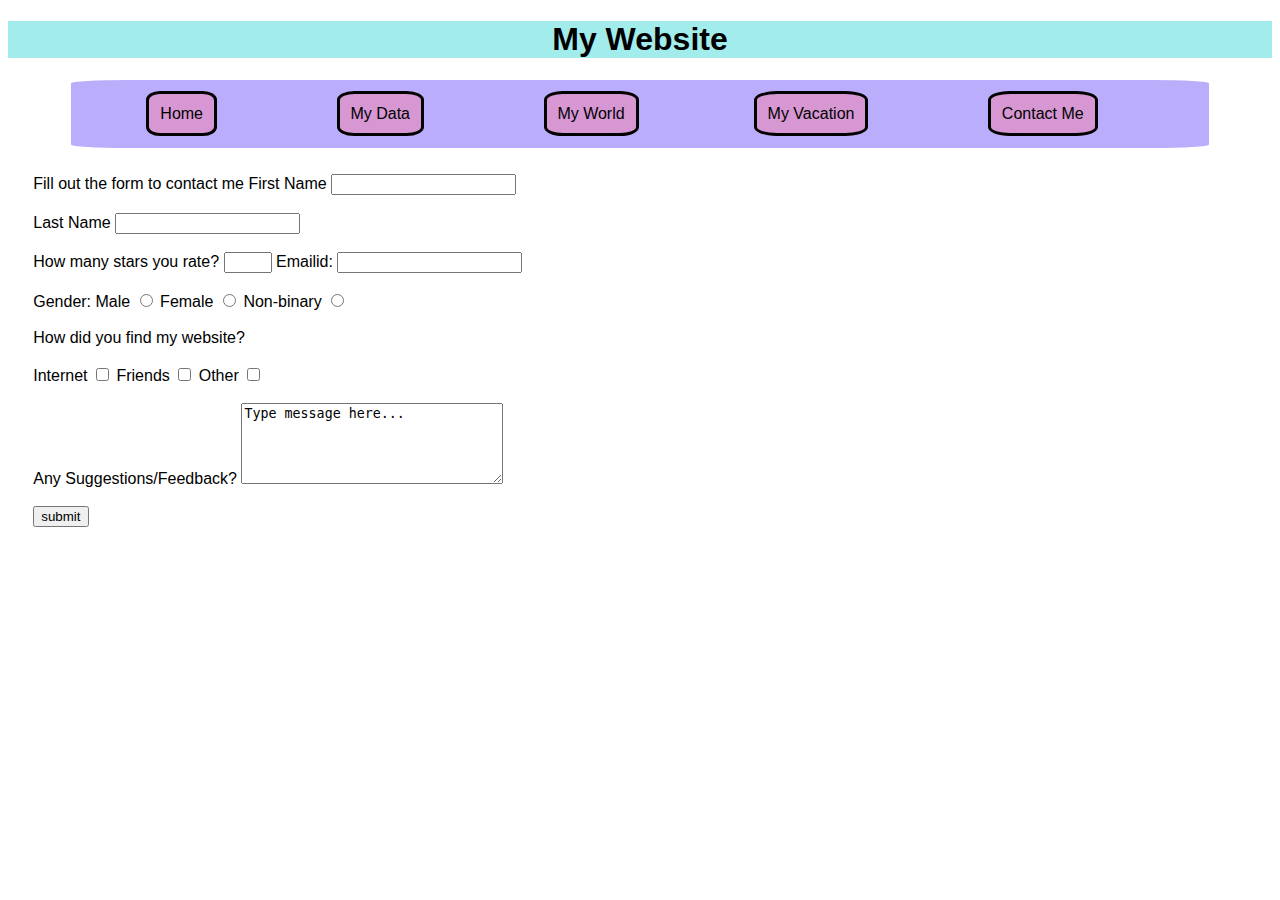
<file: contactme.html>
<!DOCTYPE html>
<html lang="eng">
<head>
    <title>Document</title>
    <link rel="stylesheet" href="style_all.css">
</head>
<body>
    <header>
        <h1 id="heading">My Website</h1>
    </header>
    <nav><a href="index.html">Home</a> <a href="my_data.html">My Data</a> <a href="mygallery.html">My World</a><a href="myvacation.html">My Vacation</a> <a href="">Contact Me</a></nav>
    <section class="main">
        <aside class="leftside">
            <article class="content">
    <form name="my form" enctype="text/plain"action="mailto:navyaparmar579@gmail.com" method="POST">
        Fill out the form to contact me
        <label for="fname">First Name</label>
        <input type="text" id="fname" name="fname"> <br><br>
        <label for="lname">Last Name</label>
        <input type="text" id="lname" name="lname"><br><br>
        <label for="stars">How many stars you rate? </label>
        <input type="number" id="stars" name="stars" min="1" max="5">
        <label for="emailid">Emailid: </label>
        <input type="email" id="emailid" name="emailid"><br><br>
        <label>Gender:  </label>
        <label for="Male">Male</label>
        <input type="radio" id="Male" name="gender" value="male">
        <label for="Female">Female</label>
        <input type="radio" id="Female" name="gender" value="female">
        <label for="Non-binary">Non-binary</label>
        <input type="radio" id="Non-binary" name="gender" value="non-binary"><br><br>
        <label>How did you find my website?</label><br><br>
        <label for="internet">Internet</label>
        <input type="checkbox" id="internet" name="internet">
        <label for="friends">Friends</label>
        <input type="checkbox" id="friends" name="friends">
        <label for="other">Other</label>
        <input type="checkbox" id="other" name="other"><br><br>
        <label for="suggestions">Any Suggestions/Feedback?</label>
        <textarea id="suggestions" rows="5" cols="30">Type message here...</textarea><br><br>
        <input type="submit" name="submit" value="submit">

    </form>
</section></aside></article>
</body>
</html>
</file>
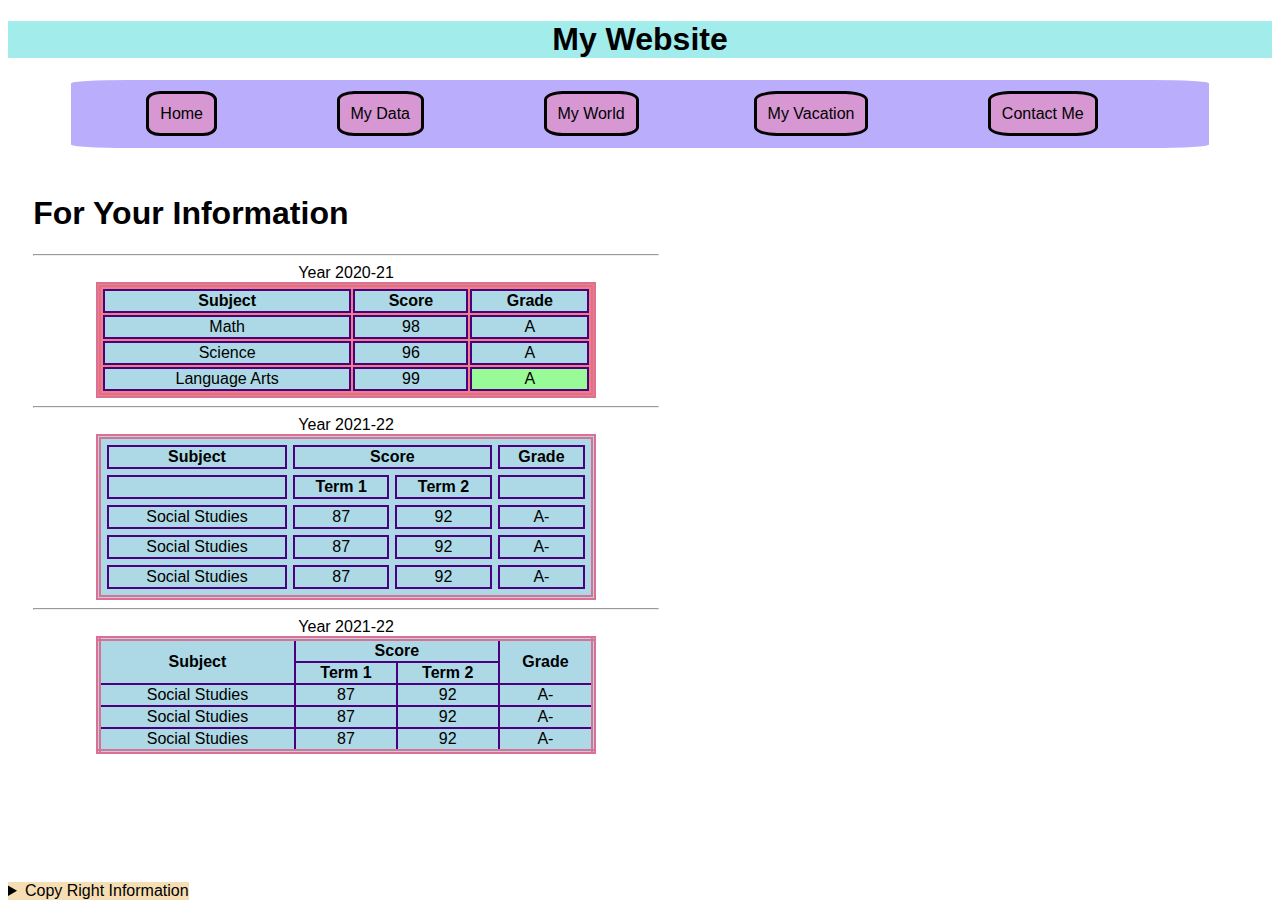
<file: my_data.html>
<!DOCTYPE html>
<html>
    <head>
       
        <title>My Achievements</title>
        <link rel="stylesheet" href="style_all.css">
        <style>
            table{
                border:palevioletred 5px double;
                background: lightblue;
                text-align: center;
                width: 80%;
                margin: auto;

            }
            th, td{
                border:indigo 2px solid;
                background: lightblue;
    
            }
        </style>
    </head>
    <body>
        <header>
            <h1 id="heading">My Website</h1>
        </header>
        <nav><a href="index.html">Home</a> <a href="my_data.html">My Data</a> <a href="mygallery.html">My World</a><a href="myvacation.html">My Vacation</a> <a href="contactme.html">Contact Me</a></nav>
        <section class="main">
            <aside class="leftside">
                <article class="content">
        <h1>For Your Information</h1>
        <hr>
        <table style="background-color: lightcoral;">
            <caption>Year 2020-21</caption>
            <tr>
                <th>Subject</th>
                <th>Score</th>
                <th>Grade</th>
            </tr>
            <tr>
                <td>Math</td>
                <td>98</td>
                <td>A</td>
            </tr>
            <tr>
                <td>Science</td>
                <td>96</td>
                <td>A</td>
            </tr>
            <tr>
                <td>Language Arts</td>
                <td>99</td>
                <td style="background-color: palegreen;">A</td>
            </tr>
        </table>
        <hr>
        <table style="border-spacing: 6px;">
            <caption>Year 2021-22</caption>
            <tr>
                <th>Subject</th>
                <th colspan="2">Score</th>
                <th>Grade</th>
            </tr>
            <tr>
                <th></th>
                <th>Term 1</th>
                <th>Term 2</th>
                <th></th>
            </tr>
            <tr>
                <td>Social Studies</td>
                <td>87</td>
                <td>92</td>
                <td>A-</td>
            </tr>
            <tr>
                <td>Social Studies</td>
                <td>87</td>
                <td>92</td>
                <td>A-</td>
            </tr>
            <tr>
                <td>Social Studies</td>
                <td>87</td>
                <td>92</td>
                <td>A-</td>
            </tr>
        </table>
        <hr>
        <table style="border-collapse: collapse;">
            <caption>Year 2021-22</caption>
            <tr>
                <th rowspan="2">Subject</th>
                <th colspan="2">Score</th>
                <th rowspan="2">Grade</th>
            </tr>
            <tr>
                <th>Term 1</th>
                <th>Term 2</th>
            </tr>
            <tr>
                <td>Social Studies</td>
                <td>87</td>
                <td>92</td>
                <td>A-</td>
            </tr>
            <tr>
                <td>Social Studies</td>
                <td>87</td>
                <td>92</td>
                <td>A-</td>
            </tr>
            <tr>
                <td>Social Studies</td>
                <td>87</td>
                <td>92</td>
                <td>A-</td>
            </tr>
        </table>
    </section></aside></article>
        <footer><details><summary>Copy Right Information</summary>All content is made by me</details><address></address></footer>
    </body>
</html>
</file>
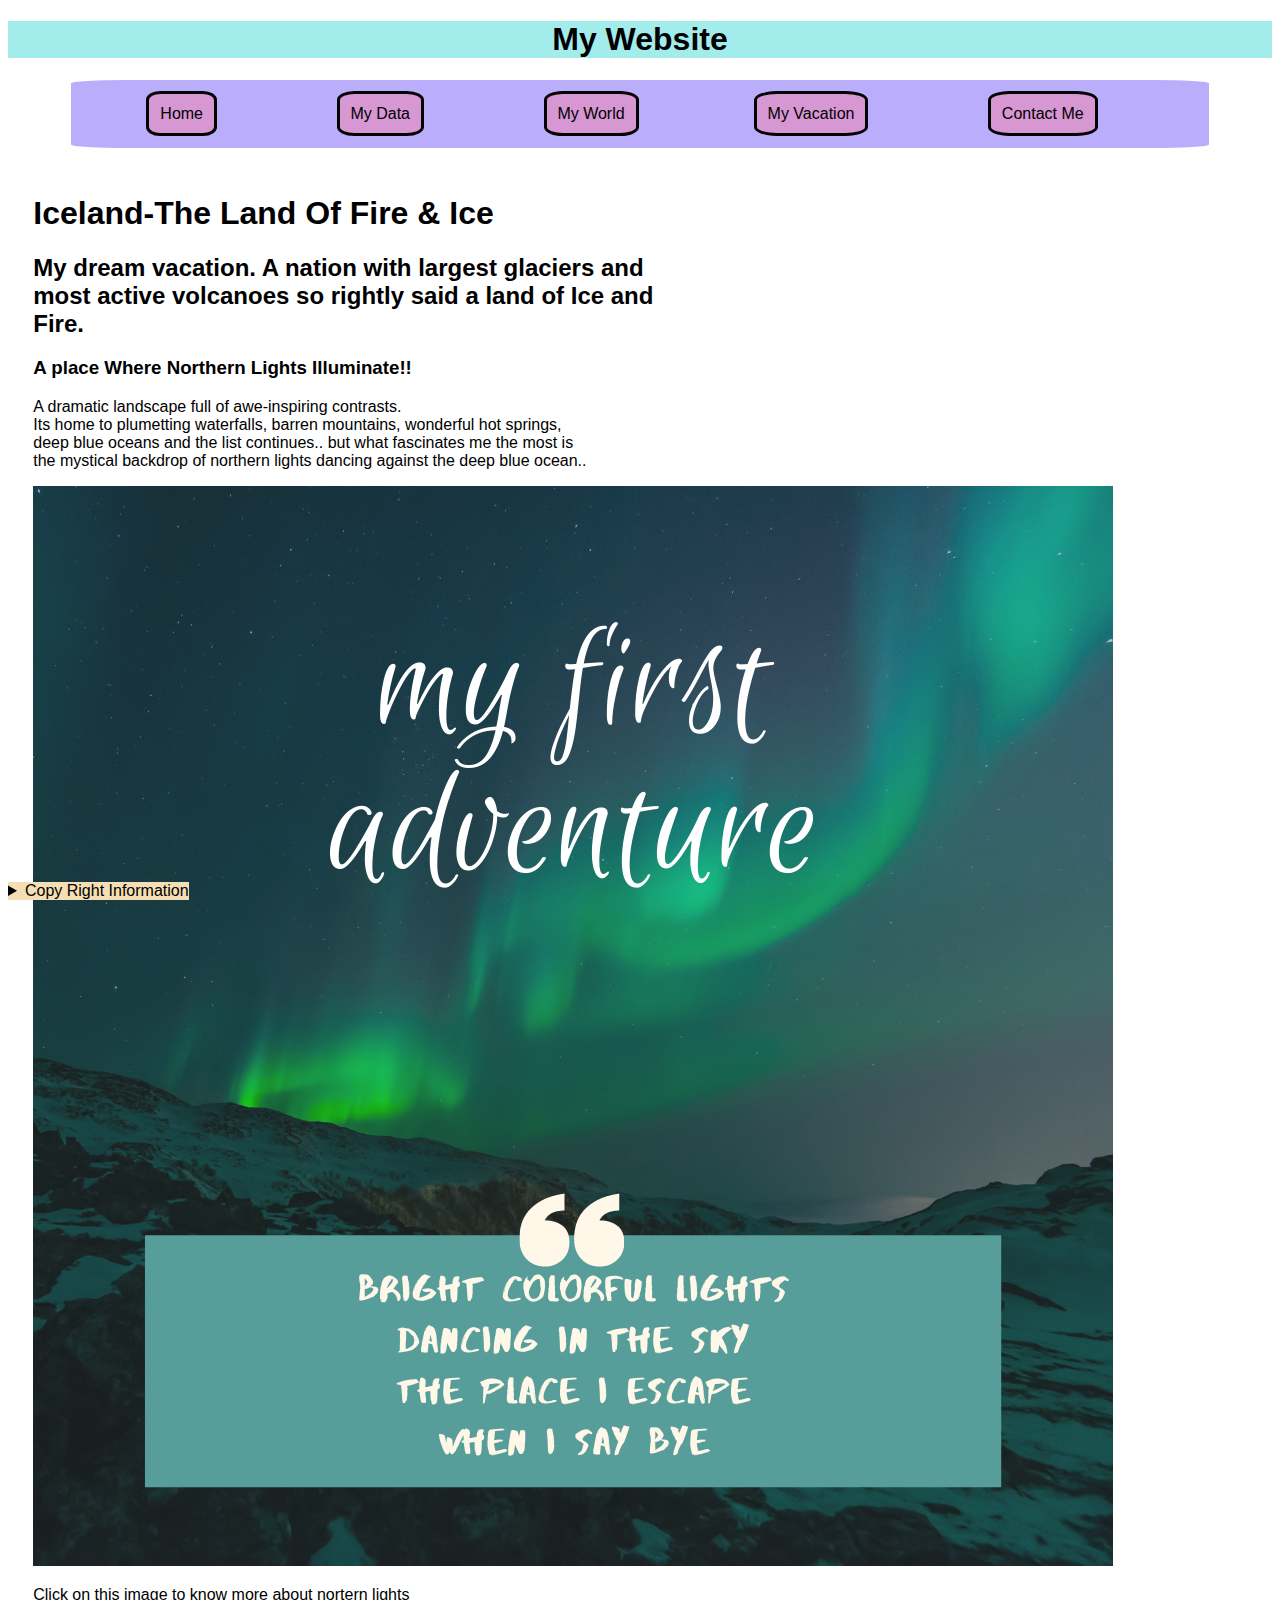
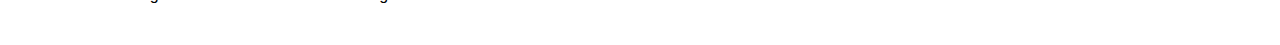
<file: myvacation.html>
<!DOCTYPE html>
<html lang="en"> 



<head>
    <title>My Vacation</title>
    <link rel="stylesheet" href="style_all.css">
    <link rel="icon" href="dream_vaca3.png">
</head>
<body>
    <header>
        <h1 id="heading">My Website</h1>
    </header>
    <nav><a href="index.html">Home</a> <a href="my_data.html">My Data</a> <a href="mygallery.html">My World</a><a href="myvacation.html">My Vacation</a> <a href="contactme.html">Contact Me</a></nav>
    <section class="main">
        <aside class="leftside">
            <article class="content">
    <h1>
        Iceland-The Land Of Fire & Ice
 

    </h1>
    <h2>
        My dream vacation.
        A nation with largest glaciers and most active volcanoes so rightly said a land of Ice and Fire.


    
          
    </h2>
    <h3>
        A place Where Northern Lights Illuminate!!


    </h3>
    <article class="content"><p title="Drescription of vacation">
        A dramatic landscape full of awe-inspiring contrasts.<br>

        Its home to plumetting waterfalls, barren mountains, wonderful hot springs, deep blue oceans and the list continues..
        but what fascinates me the most is
        the mystical backdrop of northern lights
        dancing against the deep blue ocean..<br>
        
        

    </p>
    <p>
    <a href="https://www.youtube.com/"><img src="dream_vaca3.png" alt="Image shows my vacation plans!" title="my dream vacation"></a>
    </p>
    </article>
    <article class="content">

    </article>
    <p>
        
        Click on this image to know more about nortern lights

    </p> </section></aside></article>
    <footer><details><summary>Copy Right Information</summary>All content is made by me</details><address></address></footer>
        

</body>
<html></html>
</file>
<file: style_all.css>
body{
    font-family: Arial, Helvetica, sans-serif;

}
header{
    font-family: Arial, Helvetica, sans-serif;
    background-color: rgb(163, 236, 236);
    margin:auto;
}
.main{
    width:100%;
    overflow:hideen;
    background-color: grey;
}
.leftside{
    width:55%;
    float:left;
    margin: 1%;
    padding:1%
}
.rightside{
    width:35%;
    float:left;
    margin:1%;
    padding:1%;

}
.content{
    width:90%;
    
}
#heading{
    font-size:xx-large;
    text-align: center;
}
nav{
    width:90%;
    border-radius: 5%;
    margin:auto;
    padding:2%;
    box-sizing: border-box;
    background-color: rgb(186, 174, 252);
}
nav a{
    margin: 50px;
    background-color: rgb(214, 151, 211);
    padding:1%;
    text-decoration: none;
    text-align: center;
    border-radius: 20%;
    margin-right: 6%;
    color: black;
    border-style:solid;
}
footer{
    background-color: wheat;
    position: fixed;
    bottom: 0px;
}
</file>
